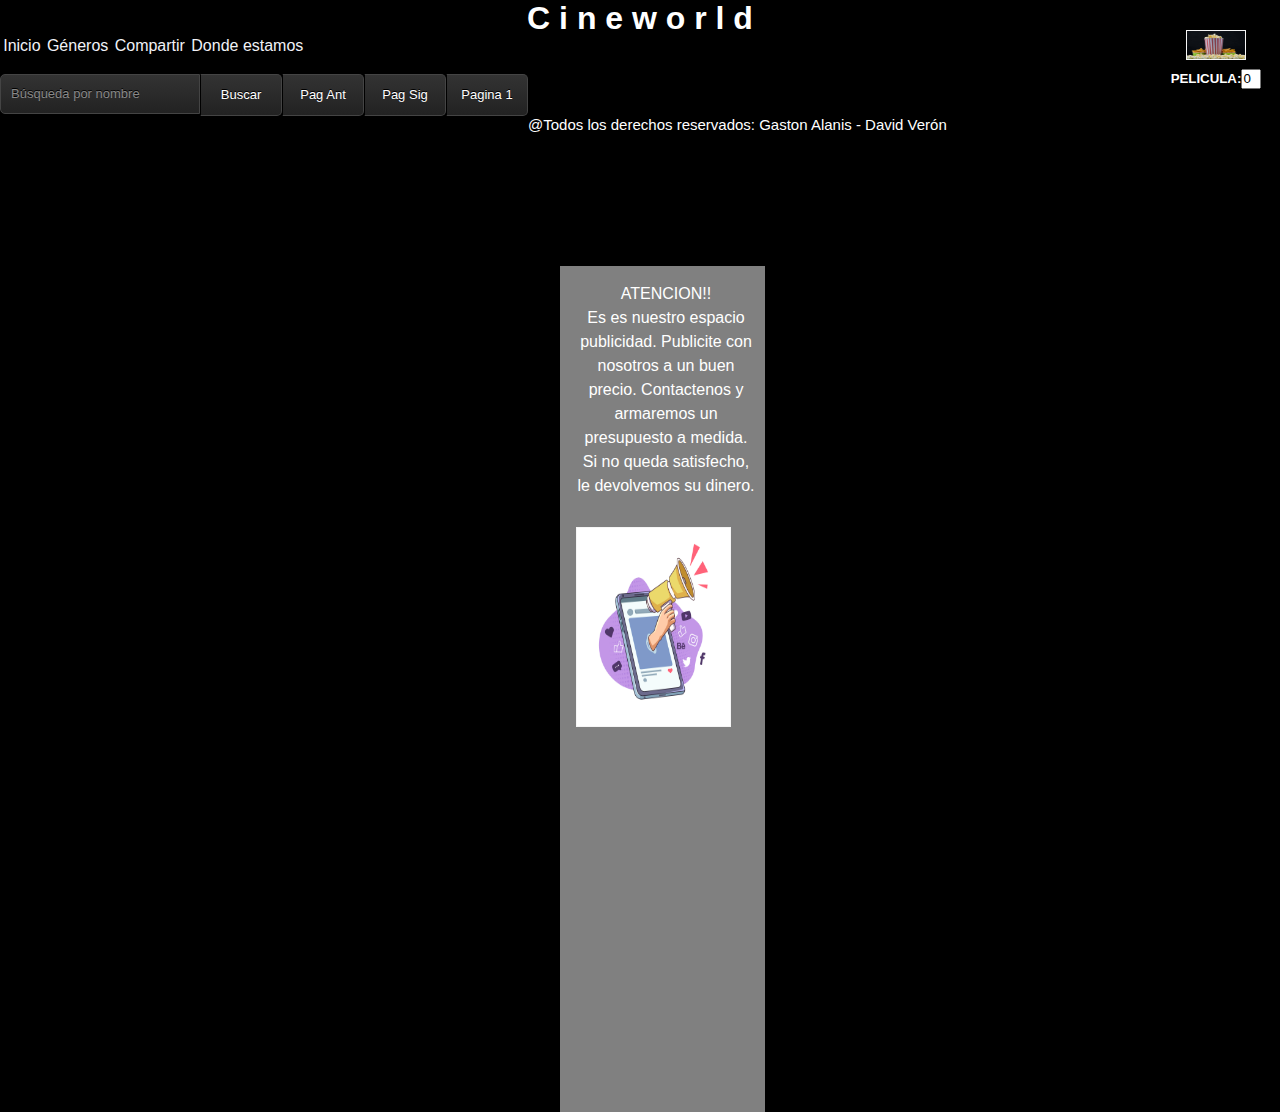
<file: index.html>
<!DOCTYPE html>
<html>
<head>
    <meta charset="utf-8">
    <title>CineWorld</title>
    <meta http-equiv="X-UA-Compatible" content="IE=edge">
    <meta name="viewport" content="width=device-width, initial-scale=1">
    <style type="text/css"></style>
    <link rel="shortcut icon" type="image/icon" href="./img/favicon.ico"/>
    <link rel="stylesheet" href="./css/style.css">
    <link rel="stylesheet" href="./css/effects.css">
    <link href="https://fonts.googleapis.com/css?family=Archivo+Black&display=swap" rel="stylesheet">
</head>

<header>
    <h1 class="logo-1">C i n e  w o r l d</h1>     
     <div id= "carrito">
        <img id="pochoclos" src="img/pochoclos.png">
        <h5>PELICULA:<input style="height:20px; width:20px" id="total" value="0" readonly></h5>
    </div>  
</header>
<nav class="menuCSS3">
    <ul>
        <li><a href="./index.html">Inicio</a></li>
        <li><a href="#">Géneros</a>
            <ul>
                <li><a href="#"><button onClick='tipoPelicula("28")'>Acción</li></button></a>
                <li><a href="#"><button onClick='tipoPelicula("12")'>Aventura</li></button></a>
                <li><a href="#"><button onClick='tipoPelicula(16)'>Animación</button></a></li>
                <li><a href="#"><button onClick='tipoPelicula("35")'>Comedia</button></a></li>
                <li><a href="#"><button onClick='tipoPelicula("80")'>Crimen</button></a></li>
                <li><a href="#"><button onClick='tipoPelicula("99")'>Documentales</li></button></a>
                <li><a href="#"><button onClick='tipoPelicula("18")'>Drama</button></a></li>
                <li><a href="#"><button onClick='tipoPelicula("10751")'>Familia</li></button></a>
                <li><a href="#"><button onClick='tipoPelicula("14")'>Fantasia</li></button></a>
                <li><a href="#"><button onClick='tipoPelicula("36")'>Historia</button></a></li>
                <li><a href="#"><button onClick='tipoPelicula("27")'>Terror</button></a></li>
                <li><a href="#"><button onClick='tipoPelicula("10402")'>Musicales</button></a></li>
                <li><a href="#"><button onClick='tipoPelicula("9648")'>Misterio</button></a></li>
                <li><a href="#"><button onClick='tipoPelicula("10749")'>Romance</button></a></li>
                <li><a href="#"><button onClick='tipoPelicula("878")'>C.Ficcion</button></a></li>
                <li><a href="#"><button onClick='tipoPelicula("53")'>Suspenso</button></a></li>
                <li><a href="#"><button onClick='tipoPelicula("37")'>Western</button></a></li>
            </ul>
        </li>
        <li><a href="./compartir.html">Compartir</a></li>
        <li><a href="./contacto.html">Donde estamos</a></li>
    </ul>
</nav>
<nav id="nav2">
    <section class="webdesigntuts-workshop">
        <input class="input" type='text' id='movieName' placeholder="Búsqueda por nombre">		    	
        <button onClick='traer()'>Buscar</button>
        <button id="antPagina" onClick="sigPagina()">Pag Ant</button>
        <button id="sigPagina" onClick="antPagina()">Pag Sig</button>
        <button id="numPagina" >Pagina 1</button>
        <h4 class="mt-5"><span id="resultado"></span></h4>
    </section>
</nav>
<main class="container">
    <div class="row">
        <div id="items" class="col-xl-6">   
            <!-- Acá vienen los objetos desde la API -->
        </div>
        <div id="aside" class="col-xl-4">
            <p>ATENCION!!</p>
            <p>Es es nuestro espacio publicidad. Publicite con nosotros a un buen precio. Contactenos y armaremos un presupuesto a medida. Si no queda satisfecho, le devolvemos su dinero.</p>
            <img src="./img/publi.jpg" alt="">
        </div>
    </div>    
</main>

<footer>
    <p>@Todos los derechos reservados: Gaston Alanis - David Verón</p>
</footer>
</html>
<script type="text/javascript" src="./js/javacode.js"></script>
<script type="text/javascript" src="./js/carrito.js" ></script>
</file>
<file: css/style.css>
/*
Mobile
*/
@media only screen and (min-device-width:320px) and (max-device-width:750px) {
    header {
        margin-top: 0.5%;
        color: whitesmoke;
        text-align: center;
    }

    header h1 {
        font-size: 14px;
    }

    #nav2 {
        margin-top: 1%;
    }

    p {
        color: white;
    }

    .row div {
        text-align: center;
        display:inline-block;               
        color: rgb(43, 41, 41);
        padding: 1rem;
    }

    body {
        margin: 0;
        padding: 10;
        font-family: Helvetica, Arial, sans-serif;
        color: #666;
        background: black;
        font-size: 1em;
        line-height: 1.5em;
    }

    #bodyencuesta div {
        color: white;
    }

    #aside {
        display:none ;
    }
    
    img {
        width: 240px;
        height: 340px;
        border: whitesmoke 0.5px solid;
    }

    .bloque {
        background-color: transparent;
        margin-top: 0.1em;
        margin-left: 0.3em;
        margin-right: 0.3em;
        height: 100%;
    }

    footer {
        text-align: center;
        bottom: 0;
        background-color: transparent;
        font-size: 15px;
        color: #FFFFFF;
    }

    #dire {
        float: center;
        color: white;
        background-color: black;
    }

    h3 {
        background-color: black;
        float: center;
        color: white;
    }

    h5 {
        float: center;
        color: white;
        border-style: none;
    }

    html, body {
        height: 93.4%;
        margin: 0;
        padding: 0;
    }

    #map {
        height: 100%;
    }

    .black-footer{
        background-color: transparent;
        width: 100%;
        height: 20%;
    }

    form {
        margin: 3%;
    }

    .menuCSS3 ul {
		display: flex;
		padding: 0;
		margin: 0;
		list-style: none;
	}
	
    .menuCSS3 a {
		display: block;
		padding: 0.2em;
		background-color: black;
		text-decoration: none;
		color: #f1f2f7;
	}

    .menuCSS3 button {
        background: none;
        color: inherit;
        border: none;
        padding: 0;
        font: inherit;
        cursor: pointer;
        outline: inherit;
    }

	.menuCSS3 a:hover {
		background-color: rgb(160, 98, 98);
	}
	
    .menuCSS3 ul li ul {
		display: none;
        position: absolute;
	}
	
    .menuCSS3 ul li a:hover + ul, .menuCSS3 ul li ul:hover {
		display: block;
	}
    
    div#carrito{
        width:10%;
        float:right;
        text-align:center;
        border-image-width: 10px;
    }
    
    #pochoclos{
        width: 30px;
        height: 20px;
        
    } 
}

/*
Tablet
*/

@media only screen and (min-device-width:760px) and (max-device-width:1024px) {
    header {
        margin-top: 0.5%;
        color: whitesmoke;
        text-align: center;
    }

    #nav2 {
        margin-top: 1%;
    }

    p {
        color: white;
    }

    .row div {
        text-align: center;
        display:inline-block;               
        color: rgb(43, 41, 41);
        padding: 1rem;
    }

    body {
        margin: 0;
        padding: 10;
        font-family: Helvetica, Arial, sans-serif;
        color: #666;
        background: black;
        font-size: 1em;
        line-height: 1.5em;
    }

    #bodyencuesta div {
        color: white;
    }

    img {
        width: 290px;
        height: 390px;
        border: whitesmoke 0.5px solid;
    }

    #aside {   
        display: none;
    }

    .bloque {
        background-color: transparent;
        margin-top: 0.1em;
        margin-left: 0.3em;
        margin-right: 0.3em;
        height: 100%;
    }

    footer {
        text-align: center;
        bottom: 0;
        width: 100%;
        background-color: transparent;
        /*background-color:rgb(161, 17, 17);*/
        font-size: 15px;
        color: #FFFFFF;
    }

    #dire {
        float: center;
        color: white;
        background-color: black;
    }

    h3 {
        background-color: black;
        float: center;
        color: white;
    }

    h5 {
        float: center;
        color: white;
        border-style: none;
    }

    html, body {
        height: 100%;
        margin: 0;
        padding: 0;
    }

    #map {
        height: 100%;
    }

    .black-footer{
        float: left;
        background-color: black;
        width: 100%;
        height: 10%;
    }

    form {
        margin: 1%;
    }

    .menuCSS3 ul {
		display: flex;
		padding: 0;
		margin: 0;
		list-style: none;
	}
	.menuCSS3 a {
		display: block;
		padding: 0.2em;
		background-color: black;
		text-decoration: none;
		color: #f1f2f7;
	}

    .menuCSS3 button {
        background: none;
        color: inherit;
        border: none;
        padding: 0;
        font: inherit;
        cursor: pointer;
        outline: inherit;
    }

	.menuCSS3 a:hover {
		background-color: rgb(160, 98, 98);
	}
	.menuCSS3 ul li ul {
		display: none;
        position: absolute;
	}
	.menuCSS3 ul li a:hover + ul, .menuCSS3 ul li ul:hover {
		display: block;
	}
     
    div#carrito{
        width:10%;
        float:right;
        text-align:center;
        border-image-width: 10px;
    }
    
    #pochoclos{
        width: 30px;
        height: 20px;
        
    }
}

/*
Desktop
*/

@media only screen and (min-device-width:1025px){

    header {
    margin-top: 0.5%;
    color: whitesmoke;
	text-align: center;
    }

    #nav2 {
        margin-top: 1%;
    }

    #carritoimg {
        float: right;
        width: 42px;
        height: 42px;
        top: 10%;
    }

    p {
        color: white;
    }

    #get {
        text-align: center;
        width: 250px;
        height: 350px;
        white-space:normal;
        text-overflow: ellipsis;
        overflow: hidden;
    }

    #contenido {
        width: 91.94%;
    }

    #aside {
        top: 29.5%;
        width: 16%;
        height: 94%;
        position: absolute;
        background-color:gray;
    }

    #aside p {
        margin-left: 0px;
        text-align:center;
        width: 180px;
        white-space:pre-wrap;
        text-overflow:clip;
        overflow:visible;
    }

    #aside img {
        margin-top: 17%;
        text-align: center;
    }

    .row div {
        display:inline-block;               
        padding: 1rem;
    }

    .bloque {
        background-color: black;
        margin-top: 0.1em;
        height: 85%;
    }

    #map {
        background-color: white;
        height: 100%;
    }

    form {
        margin: 1%;
    }

    body {
        margin: 0;
        padding: 10;
        font-family: Helvetica, Arial, sans-serif;
        color: #666;
        background: black;
        font-size: 1em;
        line-height: 1.5em;
    }

    #bodyencuesta div {
        color: white;
    }

    footer {
        text-align: center;
        bottom: 0;
        width: 100%;
        background-color: transparent;
        font-size: 15px;
        color: #FFFFFF;
    }
    
    footer p {
        color: white;
        overflow:unset;
    }

    #dire {
        text-align: left;
        margin-left: 0%;
        float: center;
        color: white;
        background-color: black;
        overflow:unset;
    }

    h3 {
        background-color: black;
        float: center;
        color: white;
    }

    h5 {
        float: center;
        color: white;
        border-style: none;
    }

    #map {
        height: 100%;
    }

    .black-footer{
        float: left;
        background-color: black;
        width: 100%;
        height: 10%;
    }

    html, body {
        height: 93.4%;
        margin: 0;
        padding: 0;
        }

    img {
        object-position: center;
        border: whitesmoke 0.5px solid;
        width: 155px;
        height: 200px;
    }
    
    #getimg {
        transition: transform .18s; /* Animation */
        margin: 0 auto;
    }

    #getimg:hover {
        transform: scale(1.07);
    }

    p {
        margin-left: 30px;
        text-align: left;
        width: 200px;
        white-space: nowrap;
        text-overflow: ellipsis;
        overflow: hidden;
    }

    main {
        width: 90%;
    }

    .menuCSS3 ul {
		display: flex;
		padding: 0;
		margin: 0;
		list-style: none;
	}
	.menuCSS3 a {
		display: block;
		padding: 0.2em;
		background-color: black;
		text-decoration: none;
		color: #f1f2f7;
	}

    .menuCSS3 button {
        background: none;
        color: inherit;
        border: none;
        padding: 0;
        font: inherit;
        cursor: pointer;
        outline: inherit;
    }

	.menuCSS3 a:hover {
		background-color: rgb(160, 98, 98);
	}
	.menuCSS3 ul li ul {
		display: none;
        position: absolute;
	}
	.menuCSS3 ul li a:hover + ul, .menuCSS3 ul li ul:hover {
		display: block;
	}
     
    div#carrito{
        width:10%;
        float:right;
        text-align:center;
        border-image-width: 10px;
    }

    #pochoclos{
        width: 60px;
        height: 30px;
        
    }
}
</file>
<file: css/effects.css>
:root {
	--shadow-color: #FF9E9E;
	--shadow-color-light: white;
  }
  
  * {
	padding: 0;
	margin: 0;
	box-sizing: border-box;
  }
  
.logo-1 {
	color: white;
	animation: neon 3s infinite;
  }
  
@keyframes neon {
	0% {
	  text-shadow: -1px -1px 1px var(--shadow-color-light), -1px 1px 1px var(--shadow-color-light), 1px -1px 1px var(--shadow-color-light), 1px 1px 1px var(--shadow-color-light),
	  0 0 3px var(--shadow-color-light), 0 0 10px var(--shadow-color-light), 0 0 20px var(--shadow-color-light),
	  0 0 30px var(--shadow-color), 0 0 40px var(--shadow-color), 0 0 50px var(--shadow-color), 0 0 70px var(--shadow-color), 0 0 100px var(--shadow-color), 0 0 200px var(--shadow-color);
	}
	50% {
	  text-shadow: -1px -1px 1px var(--shadow-color-light), -1px 1px 1px var(--shadow-color-light), 1px -1px 1px var(--shadow-color-light), 1px 1px 1px var(--shadow-color-light),
	  0 0 5px var(--shadow-color-light), 0 0 15px var(--shadow-color-light), 0 0 25px var(--shadow-color-light),
	  0 0 40px var(--shadow-color), 0 0 50px var(--shadow-color), 0 0 60px var(--shadow-color), 0 0 80px var(--shadow-color), 0 0 110px var(--shadow-color), 0 0 210px var(--shadow-color);
	}
	100% {
	  text-shadow: -1px -1px 1px var(--shadow-color-light), -1px 1px 1px var(--shadow-color-light), 1px -1px 1px var(--shadow-color-light), 1px 1px 1px var(--shadow-color-light),
	  0 0 3px var(--shadow-color-light), 0 0 10px var(--shadow-color-light), 0 0 20px var(--shadow-color-light),
	  0 0 30px var(--shadow-color), 0 0 40px var(--shadow-color), 0 0 50px var(--shadow-color), 0 0 70px var(--shadow-color), 0 0 100px var(--shadow-color), 0 0 200px var(--shadow-color);
	}
  }

  
/*Barra de búsquedas*/
@import url(http://fonts.googleapis.com/css?family=Cabin:400);

.webdesigntuts-workshop form {
	background: #111;
	background: -webkit-linear-gradient(#1b1b1b, #111);
	background: -moz-linear-gradient(#1b1b1b, #111);
	background: -o-linear-gradient(#1b1b1b, #111);
	background: -ms-linear-gradient(#1b1b1b, #111);
	background: linear-gradient(#1b1b1b, #111);
	border: 1px solid #000;
	border-radius: 5px;
	box-shadow: inset 0 0 0 1px #272727;
	display: inline-block;
	font-size: 0px;
	margin: 15px auto 10px;
	padding: 5px;
	position: relative;
	z-index: 1;
}

.webdesigntuts-workshop input {
	background: #222;
	background: -webkit-linear-gradient(#333, #222);	
	background: -moz-linear-gradient(#333, #222);	
	background: -o-linear-gradient(#333, #222);	
	background: -ms-linear-gradient(#333, #222);	
	background: linear-gradient(#333, #222);	
	border: 1px solid #444;
	border-radius: 5px 0 0 5px;
	box-shadow: 0 2px 0 #000;
	color: #888;
	display: block;
	float: left;
	font-family: 'Cabin', helvetica, arial, sans-serif;
	font-size: 13px;
	font-weight: 400;
	height: 40px;
	margin: 0;
	padding: 0 10px;
	text-shadow: 0 -1px 0 #000;
	width: 200px;
}

.ie .webdesigntuts-workshop input {
	line-height: 40px;
}

.webdesigntuts-workshop input::-webkit-input-placeholder {
   color: #888;
}

.webdesigntuts-workshop input:-moz-placeholder {
   color: #888;
}

.webdesigntuts-workshop input:focus {
	-webkit-animation: glow 800ms ease-out infinite alternate;
	-moz-animation: glow 800ms ease-out infinite alternate;
	-o-animation: glow 800ms ease-out infinite alternate;
	-ms-animation: glow 800ms ease-out infinite alternate;
	animation: glow 800ms ease-out infinite alternate;
	background: #222922;
	background: -webkit-linear-gradient(#333933, #222922);
	background: -moz-linear-gradient(#333933, #222922);
	background: -o-linear-gradient(#333933, #222922);
	background: -ms-linear-gradient(#333933, #222922);
	background: linear-gradient(#333933, #222922);
	border-color: #393;
	box-shadow: 0 0 5px rgba(0,255,0,.2), inset 0 0 5px rgba(0,255,0,.1), 0 2px 0 #000;
	color: #efe;
	outline: none;
}

.webdesigntuts-workshop input:focus::-webkit-input-placeholder { 
	color: #efe;
}

.webdesigntuts-workshop input:focus:-moz-placeholder {
	color: #efe;
}

.webdesigntuts-workshop button {
	background: #222;
	background: -webkit-linear-gradient(#333, #222);
	background: -moz-linear-gradient(#333, #222);
	background: -o-linear-gradient(#333, #222);
	background: -ms-linear-gradient(#333, #222);
	background: linear-gradient(#333, #222);
	-webkit-box-sizing: content-box;
	-moz-box-sizing: content-box;
	-o-box-sizing: content-box;
	-ms-box-sizing: content-box;
	box-sizing: content-box;
	border: 1px solid #444;
	border-left-color: #000;
	border-radius: 0 5px 5px 0;
	box-shadow: 0 2px 0 #000;
	color: #fff;
	display: block;
	font-family: 'Cabin', helvetica, arial, sans-serif;
	font-size: 13px;
	font-weight: 400;
	height: 40px;
	line-height: 40px;
    float: left;
	margin: 0;
	padding: 0;
	position: relative;
	text-shadow: 0 -1px 0 #000;
	width: 80px;
}	

.webdesigntuts-workshop button:hover,
.webdesigntuts-workshop button:focus {
	background: #292929;
	background: -webkit-linear-gradient(#393939, #292929);	
	background: -moz-linear-gradient(#393939, #292929);	
	background: -o-linear-gradient(#393939, #292929);	
	background: -ms-linear-gradient(#393939, #292929);	
	background: linear-gradient(#393939, #292929);
	color: #5f5;
	outline: none;
}

.webdesigntuts-workshop button:active {
	background: #292929;
	background: -webkit-linear-gradient(#393939, #292929);
	background: -moz-linear-gradient(#393939, #292929);
	background: -o-linear-gradient(#393939, #292929);
	background: -ms-linear-gradient(#393939, #292929);
	background: linear-gradient(#393939, #292929);
	box-shadow: 0 1px 0 #000, inset 1px 0 1px #222;
	top: 1px;
}

@-webkit-keyframes glow {
    0% {
		border-color: #393;
		box-shadow: 0 0 5px rgba(0,255,0,.2), inset 0 0 5px rgba(0,255,0,.1), 0 2px 0 #000;
    }	
    100% {
		border-color: #6f6;
		box-shadow: 0 0 20px rgba(0,255,0,.6), inset 0 0 10px rgba(0,255,0,.4), 0 2px 0 #000;
    }
}

@-moz-keyframes glow {
    0% {
		border-color: #393;
		box-shadow: 0 0 5px rgba(0,255,0,.2), inset 0 0 5px rgba(0,255,0,.1), 0 2px 0 #000;
    }	
    100% {
		border-color: #6f6;
		box-shadow: 0 0 20px rgba(0,255,0,.6), inset 0 0 10px rgba(0,255,0,.4), 0 2px 0 #000;
    }
}

@-o-keyframes glow {
    0% {
		border-color: #393;
		box-shadow: 0 0 5px rgba(0,255,0,.2), inset 0 0 5px rgba(0,255,0,.1), 0 2px 0 #000;
    }	
    100% {
		border-color: #6f6;
		box-shadow: 0 0 20px rgba(0,255,0,.6), inset 0 0 10px rgba(0,255,0,.4), 0 2px 0 #000;
    }
}

@-ms-keyframes glow {
    0% {
		border-color: #393;
		box-shadow: 0 0 5px rgba(0,255,0,.2), inset 0 0 5px rgba(0,255,0,.1), 0 2px 0 #000;
    }	
    100% {
		border-color: #6f6;
		box-shadow: 0 0 20px rgba(0,255,0,.6), inset 0 0 10px rgba(0,255,0,.4), 0 2px 0 #000;
    }
}

@keyframes glow {
    0% {
		border-color: #393;
		box-shadow: 0 0 5px rgba(0,255,0,.2), inset 0 0 5px rgba(0,255,0,.1), 0 2px 0 #000;
    }	
    100% {
		border-color: #6f6;
		box-shadow: 0 0 20px rgba(0,255,0,.6), inset 0 0 10px rgba(0,255,0,.4), 0 2px 0 #000;
    }
}

/*Botones creados*/
.compartir {
	display: inline-block;
	width: 30px;
	height: 30px;
	margin: 5px 0;
	padding: 0;
        /* Recurso incluido en la descarga del ejemplo */
	text-align: center;
	margin-right: 5px;
	cursor: pointer;
	border-radius: 50%;
}

.compartir:hover{
	opacity: 0.7;
}

.compartir.det {background-position: 0px -30px; background-color: 
#43BDF0;}
.compartir.em {background-position: 0px 0px; background-color: 
#E62B34;}
.compartir.añadir {background-position: 0px -90px; background-color: 
#eff159;}
.compartir.quitar {background-position: 0px -90px; background-color: 
#eb660d;}

.st2{
   border-radius: 0;
}

.st3{
   border-radius: 5px;
}
</file>
